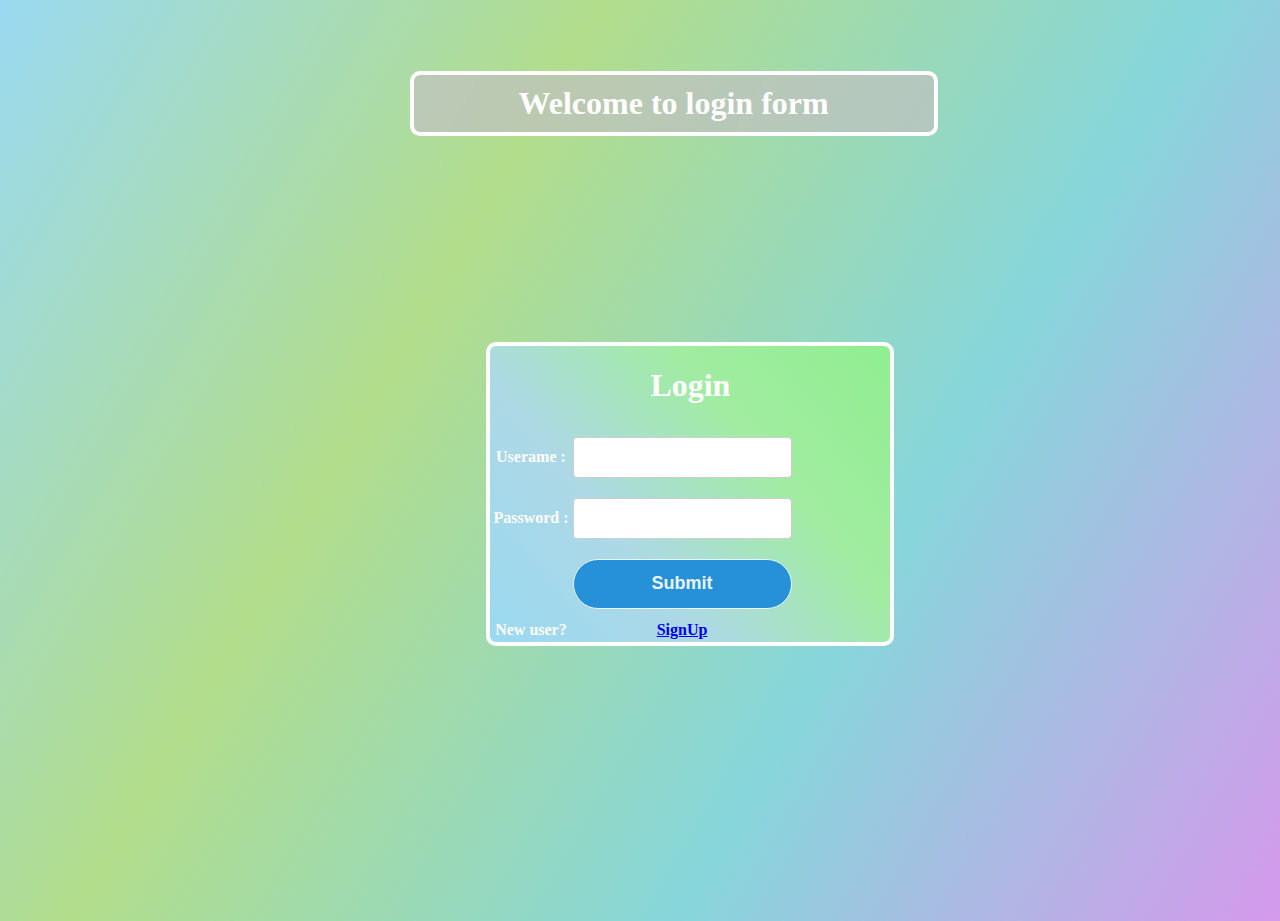
<file: log.html>
<!DOCTYPE html>
<html lang="en">
<head>
    <head>
        <meta charset="UTF-8">
        <meta name="description" content="breif description about web page">
        <meta name="Keywords" content="important keywords which are important to your webpage seperated by comma">
        <meta name="author" content="Author name">
        <meta name="viewport" content="width=device-width,initial-scale=1.0">
        <link rel="stylesheet" href="log.css">
    
    <title>Farming info</title>
  
</head>
<body>
    <div ><h1 class="name">Welcome to login form</form></h1></div>
 <div class="center">
     <h1>Login</h1>
     <table >
         <tr><td>Userame : </td><td><input type="text" id="username" onblur="validation1()"></td></tr>
         <tr><td>Password : </td><td><input type="password" id="password" onblur="validation2()"></td></tr>
         <tr class="rw"><td></td><td><input type="submit" onclick="return validate()"></td></tr>
         <tr class="rw"><td>New user? </td><td> <a href="signup.html">SignUp</a></td></tr>
     </table>
     <script src="log.js"></script>
 </div>
</body>
</html>
</file>
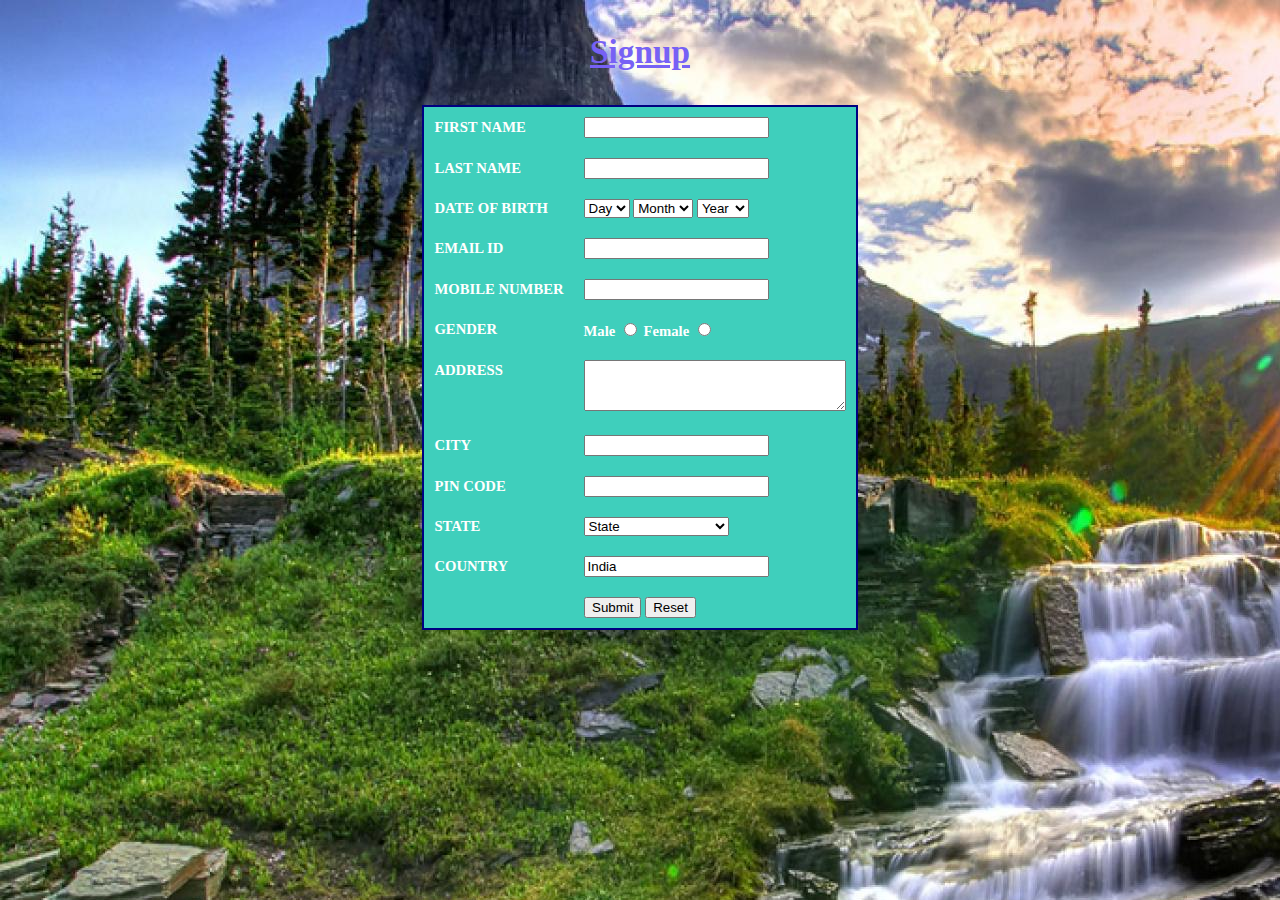
<file: signup.html>
<!DOCTYPE html>
<html>
<head>
    <meta charset="UTF-8">
    <meta name="description" content="breif description about web page">
    <meta name="Keywords" content="important keywords which are important to your webpage seperated by comma">
    <meta name="author" content="Author name">
    <meta name="viewport" content="width=device-width,initial-scale=1.0">
    <link rel="stylesheet" href="signup.css">

    <title>Signup</title>

</head>
 
<body>
    <h3>Signup</h3>

    
    <form action="log.html">
        <table align="center" cellpadding = "10">
    
            <!----- First Name ---------------------------------------------------------->
            <tr>
                <td>FIRST NAME</td>
                <td><input type="text" id="first_name" onblur="validation1()"/>
        
                </td>
            </tr>
            
            <!----- Last Name ---------------------------------------------------------->
            <tr>
                <td>LAST NAME</td>
                <td><input type="text" id="last_name" onblur="validation2()" />
               
                </td>
            </tr>
            
            <!----- Date Of Birth -------------------------------------------------------->
            <tr>
            <td>DATE OF BIRTH</td>
            
            <td>
                <select name="Birthday_day"id="Birthday_Day" onblur="validation3()">
                    <option value="0">Day</option>
                    <option value="1">1</option>
                    <option value="2">2</option>
                    <option value="3">3</option>
                    
                    <option value="4">4</option>
                    <option value="5">5</option>
                    <option value="6">6</option>
                    <option value="7">7</option>
                    <option value="8">8</option>
                    <option value="9">9</option>
                    <option value="10">10</option>
                    <option value="11">11</option>
                    <option value="12">12</option>
                    
                    <option value="13">13</option>
                    <option value="14">14</option>
                    <option value="15">15</option>
                    <option value="16">16</option>
                    <option value="17">17</option>
                    <option value="18">18</option>
                    <option value="19">19</option>
                    <option value="20">20</option>
                    <option value="21">21</option>
                    
                    <option value="22">22</option>
                    <option value="23">23</option>
                    <option value="24">24</option>
                    <option value="25">25</option>
                    <option value="26">26</option>
                    <option value="27">27</option>
                    <option value="28">28</option>
                    <option value="29">29</option>
                    <option value="30">30</option>
                    
                    <option value="31">31</option>
                </select>
                
                <select id="Birthday_Month" onblur="validation4()" name="Birthday_Month">
                    <option value="0">Month</option>
                    <option value="January">Jan</option>
                    <option value="February">Feb</option>
                    <option value="March">Mar</option>
                    <option value="April">Apr</option>
                    <option value="May">May</option>
                    <option value="June">Jun</option>
                    <option value="July">Jul</option>
                    <option value="August">Aug</option>
                    <option value="September">Sep</option>
                    <option value="October">Oct</option>
                    <option value="November">Nov</option>
                    <option value="December">Dec</option>
                </select>
                
                <select onblur="validation5()" id="Birthday_Year">
                    <option value="0">Year</option>
                    <option value="2008">2021</option>
                    <option value="2007">2020</option>
                    <option value="2006">2019</option>
                    <option value="2005">2018</option>
                    <option value="2004">2017</option>
                    <option value="2003">2016</option>
                    <option value="2002">2015</option>
                    <option value="2001">2014</option>
                    <option value="2000">2013</option>           
                    <option value="2012">2012</option>
                    <option value="2011">2011</option>
                    <option value="2010">2010</option>
                    <option value="2009">2009</option>
                    <option value="2008">2008</option>
                    <option value="2007">2007</option>
                    <option value="2006">2006</option>
                    <option value="2005">2005</option>
                    <option value="2004">2004</option>
                    <option value="2003">2003</option>
                    <option value="2002">2002</option>
                    <option value="2001">2001</option>
                    <option value="2000">2000</option>
                    
                    <option value="1999">1999</option>
                    <option value="1998">1998</option>
                    <option value="1997">1997</option>
                    <option value="1996">1996</option>
                    <option value="1995">1995</option>
                    <option value="1994">1994</option>
                    <option value="1993">1993</option>
                    <option value="1992">1992</option>
                    <option value="1991">1991</option>
                    <option value="1990">1990</option>
                    
                    <option value="1989">1989</option>
                    <option value="1988">1988</option>
                    <option value="1987">1987</option>
                    <option value="1986">1986</option>
                    <option value="1985">1985</option>
                    <option value="1984">1984</option>
                    <option value="1983">1983</option>
                    <option value="1982">1982</option>
                    <option value="1981">1981</option>
                    <option value="1980">1980</option>
                </select>
                </td>
            </tr>
            
            <!----- Email Id ---------------------------------------------------------->
            <tr>
                <td>EMAIL ID</td>
                <td><input type="text" id="emailID" onblur="validation6()" /></td>
            </tr>
            
            <!----- Mobile Number ---------------------------------------------------------->
            <tr>
                <td>MOBILE NUMBER</td>
                <td>
                <input type="text" id="number" onblur="validation7()" />
              
                </td>
            </tr>
            
            <!----- Gender ----------------------------------------------------------->
            <tr>
                <td>GENDER</td>
                <td>
                Male <input type="radio" name="Gender" value="Male" required />
                Female <input type="radio" name="Gender" value="Female" />
                </td>
            </tr>
            
            <!----- Address ---------------------------------------------------------->
            <tr>
                <td>ADDRESS <br /><br /><br /></td>
                <td><textarea rows="3" cols="30" id="address" onblur="validation8()"></textarea></td>
            </tr>
            
            <!----- City ---------------------------------------------------------->
            <tr>
                <td>CITY</td>
                <td><input type="text" onblur="validation9()" id="city" />
                
                </td>
            </tr>
            
            <!----- Pin Code ---------------------------------------------------------->
            <tr>
                <td>PIN CODE</td>
                <td><input type="text" id="pincode" onblur="validation10()" maxlength="6" />
                
                </td>
            </tr>
            
            <!----- State ---------------------------------------------------------->
           <tr>
               <td>STATE </td>
               <td> <select id="state" onblur="validation11()" >
                <option value="0">State</option>
                <option value="Andhra Pradesh">Andhra Pradesh</option>
                <option value="	Arunachal Pradesh">	Arunachal Pradesh</option>
                <option value="Assam">Assam</option>
                <option value="Bihar">Bihar</option>
                <option value="Chandigarh ">Chandigarh </option>
                <option value="Chhattisgarh">Chhattisgarh</option>
                <option value="Delhi">Delhi</option>
                <option value="Goa">Goa</option>
                <option value="Gujarat">Gujarat</option>
                <option value="Haryana">Haryana</option>
                <option value="Himachal Pradesh">	Himachal Pradesh</option>
                <option value="Jammu and Kashmir">Jammu and Kashmir</option>
                <option value="Jharkhand">Jharkhand</option>
                <option value="Karnataka">Karnataka</option>
                <option value="Kerala">Kerala</option>
                <option value="Lakshadweep">Lakshadweep</option>
                <option value="Madhya Pradesh">Madhya Pradesh</option>
                <option value="Maharashtra">Maharashtra</option>
                <option value="Manipur">Manipur</option>
                <option value="Meghalaya">Meghalaya</option>
                <option value="Mizoram">Mizoram</option>
                <option value="Nagaland">Nagaland</option>
                <option value="Orissa">Orissa</option>
                <option value="Puducherry">Puducherry</option>
                <option value="Punjab">Punjab</option>
                <option value="Rajasthan">Rajasthan</option>
                <option value="Sikkim">Sikkim</option>
                <option value="Tamil Nadu">Tamil Nadu</option>
                <option value="Tripura">Tripura</option>
                <option value="Uttar Pradesh">Uttar Pradesh</option>
                <option value="Uttarakhand">Uttarakhand</option>
                <option value="West Bengal">West Bengal</option>
            </select></td>
           </tr>
            
            <!----- Country ---------------------------------------------------------->
            <tr>
                <td>COUNTRY</td>
                <td><input type="text" name="Country" value="India" readonly="readonly" /></td>
            </tr>
            
            
            <!----- Submit and Reset ------------------------------------------------->
            <tr>
                <td colspan="2" align="center">
                <input type="submit" value="Submit">
                <input type="reset" value="Reset">
                </td>
            </tr>
            </table>
    </form>
    
   
 <script src="signup.js"></script>
</body>
</html>
</file>
<file: log.css>
body{
    font-family: 'Franklin Gothic Medium', 'Arial Narrow', Arial, sans-serif;
    margin: 0;
    padding: 0;
    font-family: montserrat;
    background: linear-gradient(120deg,rgb(154, 217, 241),rgb(178, 221, 139),rgb(135, 214, 219),rgb(213, 153, 236));
    
    height: 100vh;

}
.center{
    position: absolute;
    top: 38%;
    left: 38%;
    transform: translate(-50%,-50%,);
    width: 400px;
     background: linear-gradient(50deg,rgb(154, 217, 241),lightblue,rgb(161, 236, 161),lightgreen); 
    background-color:rgba(192,192,192,0.7);
    border: 4px solid white;
    border-radius: 10px;
    text-align: center; 
    align-items: center;
    color: white;
    font-weight: 800;
}
.name{
    top: 32%;
    left: 32%;
    transform: translate(-50%,-50%,);
    width: 500px;
    padding: 10px;
    border: 4px solid white;
    background-color:rgba(192,192,192,0.7);
    color: white;
    border-radius: 10px;
    text-align: center; position: relative; top: 50px;
}
input[type="submit"]{
    width: 100%;
    height: 50px;
    border: 1px solid;
    background: #2691d9;
    border-radius: 25px;
    font-size: 18px;
    color: #e9f4fb;
    font-weight: 700;
    cursor: pointer;
    outline: none;
}
input[type="submit"]:hover{
    border-color:#2691d9 ;
    transition: .5s;
}
input{
    width: 100%;
    padding: 12px 20px;
    margin: 8px 0;
    display: inline-block;
    border: 1px solid #ccc;
    border-radius: 4px;
    box-sizing: border-box; 
}
</file>
<file: signup.css>
h3{
    font-family: Calibri; 
    font-size: 25pt;         
    font-style: normal; 
    font-weight: bold; 
    color:rgb(119, 97, 245);
    text-align: center; 
    text-decoration: underline
  }
  
  table{
    font-family: Calibri; 
    color:white; 
    font-size: 11pt; 
    font-style: normal;
    font-weight: bold;
    text-align:none; 
    background-color: rgb(63, 207, 188); 
    border-collapse: collapse; 
    border: 2px solid navy
  }
  table.inner{
    border: 0px
  }
  body{
    background-image: url(R\ \(1\).jpg);
    
  }
</file>
